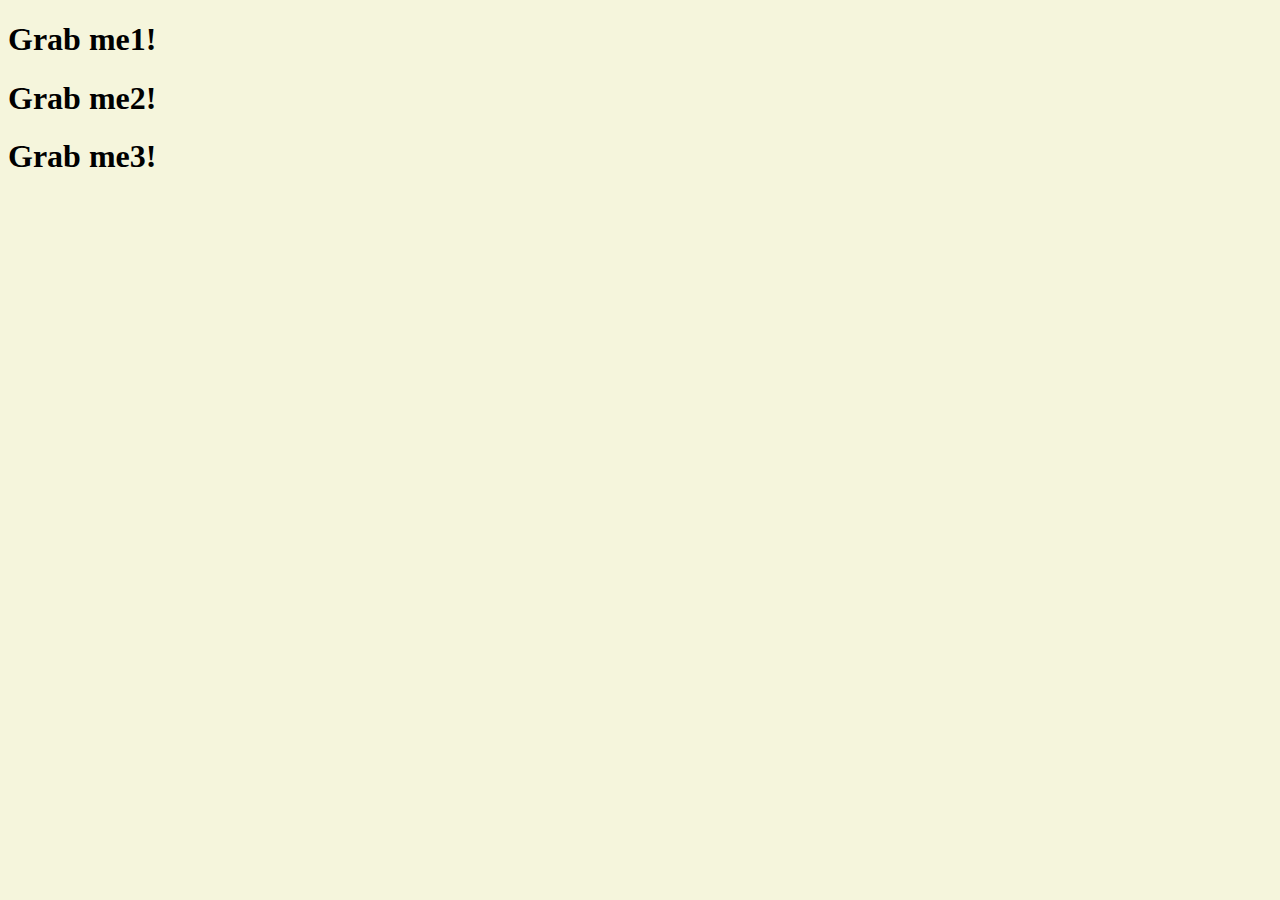
<file: 02/index.html>
<!DOCTYPE html>
<html lang="en">
  <head>
    <meta charset="UTF-8" />
    <meta http-equiv="X-UA-Compatible" content="IE=edge" />
    <meta name="viewport" content="width=device-width, initial-scale=1.0" />
    <link rel="stylesheet" href="style.css" />
    <title>Momentum</title>
  </head>
  <body>
    <div class="hello">
      <h1>Grab me1!</h1>
    </div>
    <div class="hello">
      <h1>Grab me2!</h1>
    </div>
    <div class="hello">
      <h1>Grab me3!</h1>
    </div>
    <script src="app.js"></script>
  </body>
</html>
</file>
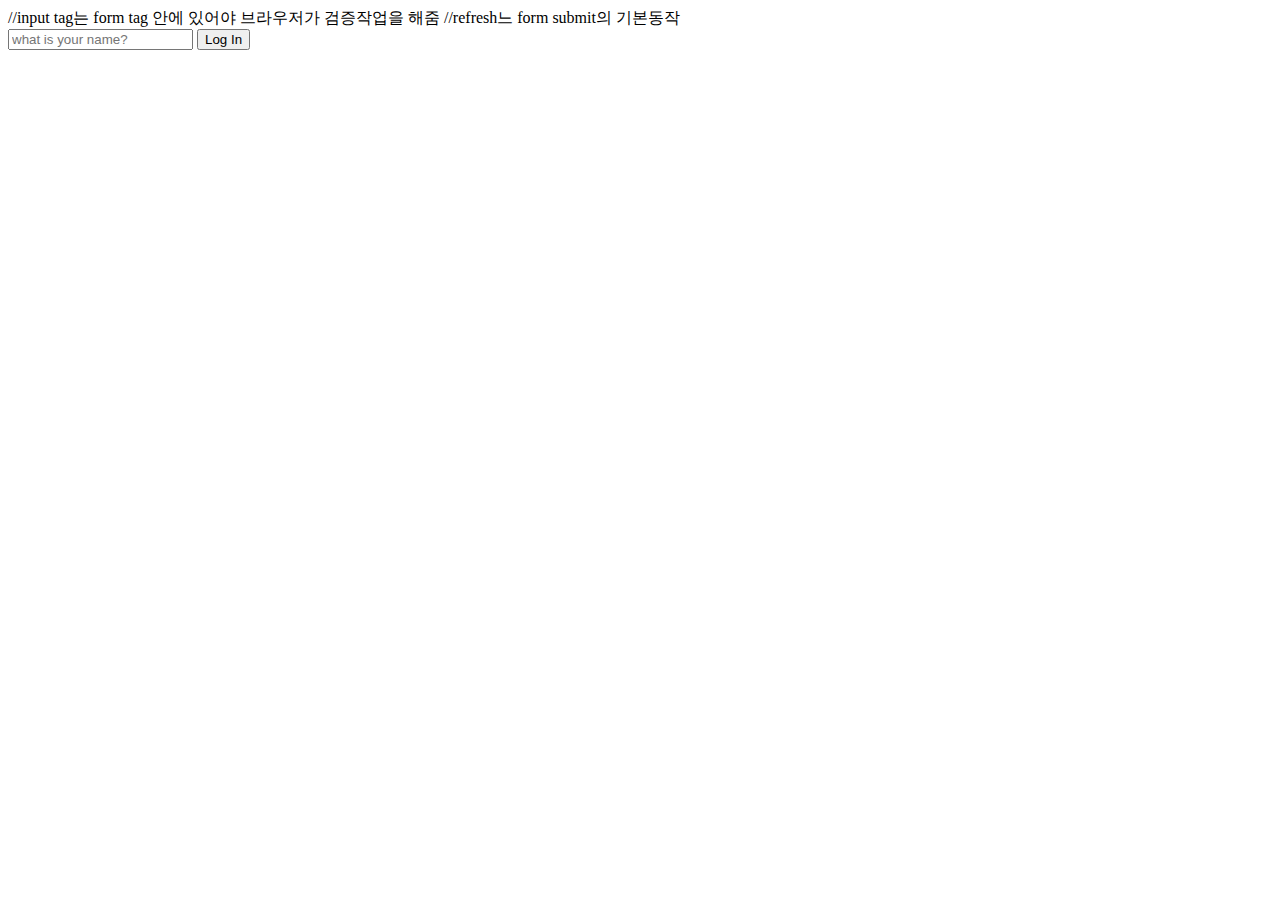
<file: 04/value.html>
<!DOCTYPE html>
<html lang="en">
<head>
  <meta charset="UTF-8">
  <link rel="stylesheet" href="value.css">
  <title>Momentum App</title>
</head>
//input tag는 form tag 안에 있어야 브라우저가 검증작업을 해줌
//refresh느 form submit의 기본동작
<body>
<form class="hidden" id="login-form">
  <input type = "text" placeholder="what is your name?" />
  <button>Log In</button>
</form>
<h1 id = "greeting" class="hidden"></h1>
<!--<a href="http://nomadcoders.co">Go to courses</a>-->
  <script src="value.js"></script>
</body>
</html>
</file>
<file: 02/style.css>
body{
    background-color: beige;
}
</file>
<file: 04/value.css>
.hidden{
    display: none;
}
</file>
